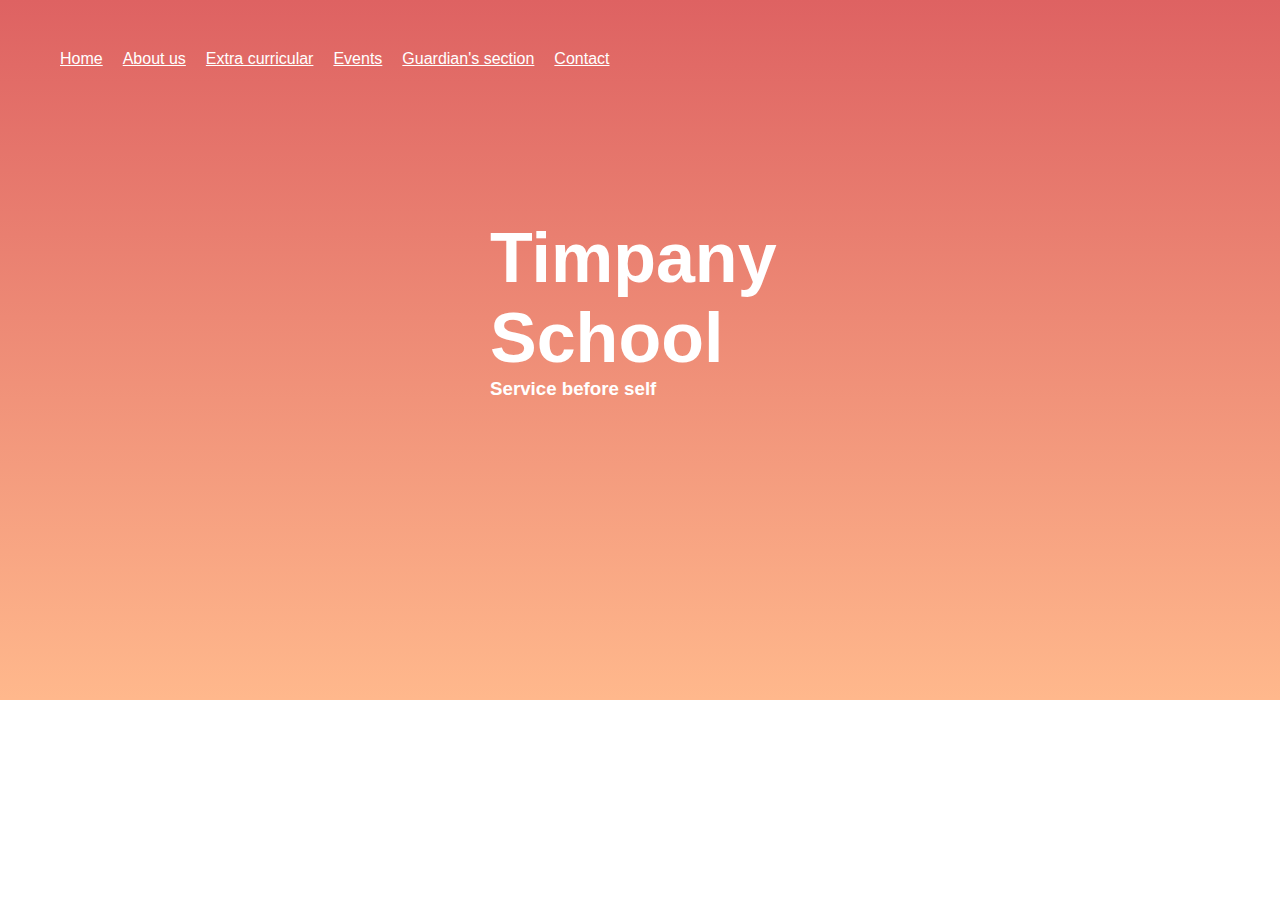
<file: index.html>
<!DOCTYPE html>
<html lang="en">
	<head>
		<meta charset="UTF-8" />
		<meta http-equiv="X-UA-Compatible" content="IE=edge" />
		<meta name="viewport" content="width=device-width, initial-scale=1.0" />
		<title>Document</title>

		<link rel="stylesheet" href="style.css" />
	</head>
	<body>
		<div class="home">
			<ul>
				<li><a href="index.html">Home</a></li>
				<li><a href="about.html">About us</a></li>
				<li><a href="extra.html">Extra curricular</a></li>
				<li><a href="events.html">Events</a></li>
				<li><a href="parent.html">Guardian's section</a></li>
				<li><a href="contact.html">Contact</a></li>
			</ul>
			<h1>Timpany School</h1>
			<h3>Service before self</h3>
		</div>
	</body>
</html>
</file>
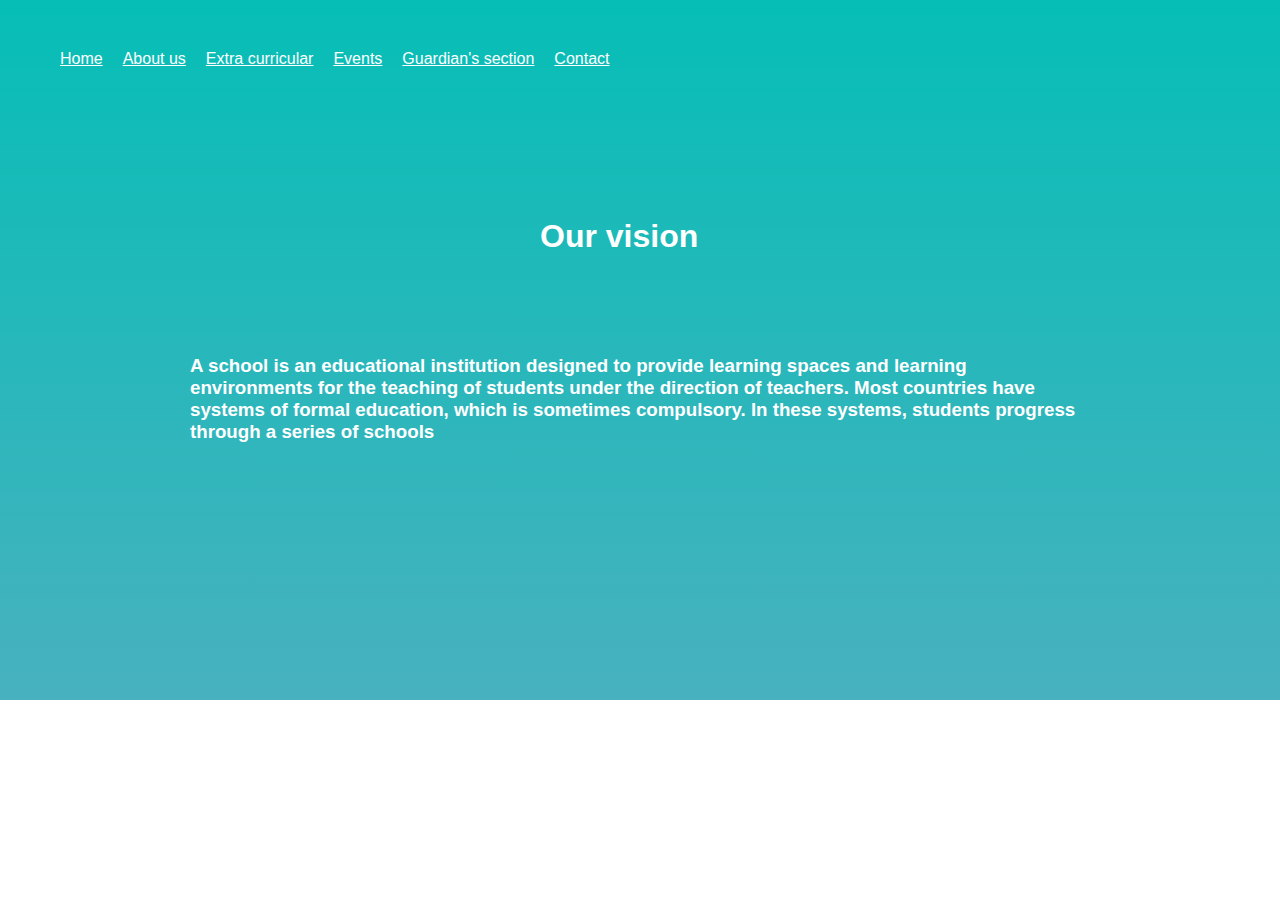
<file: about.html>
<!DOCTYPE html>
<html lang="en">
	<head>
		<meta charset="UTF-8" />
		<meta http-equiv="X-UA-Compatible" content="IE=edge" />
		<meta name="viewport" content="width=device-width, initial-scale=1.0" />
		<title>Document</title>

		<link rel="stylesheet" href="style.css" />
	</head>
	<body>
		<div class="about">
			<ul>
				<li><a href="index.html">Home</a></li>
				<li><a href="about.html">About us</a></li>
				<li><a href="extra.html">Extra curricular</a></li>
				<li><a href="events.html">Events</a></li>
				<li><a href="parent.html">Guardian's section</a></li>
				<li><a href="contact.html">Contact</a></li>
			</ul>
			<h1>Our vision</h1>
			<h3>
				A school is an educational institution designed to provide learning spaces and learning environments for the teaching of students
				under the direction of teachers. Most countries have systems of formal education, which is sometimes compulsory. In these systems,
				students progress through a series of schools
			</h3>
		</div>
	</body>
</html>
</file>
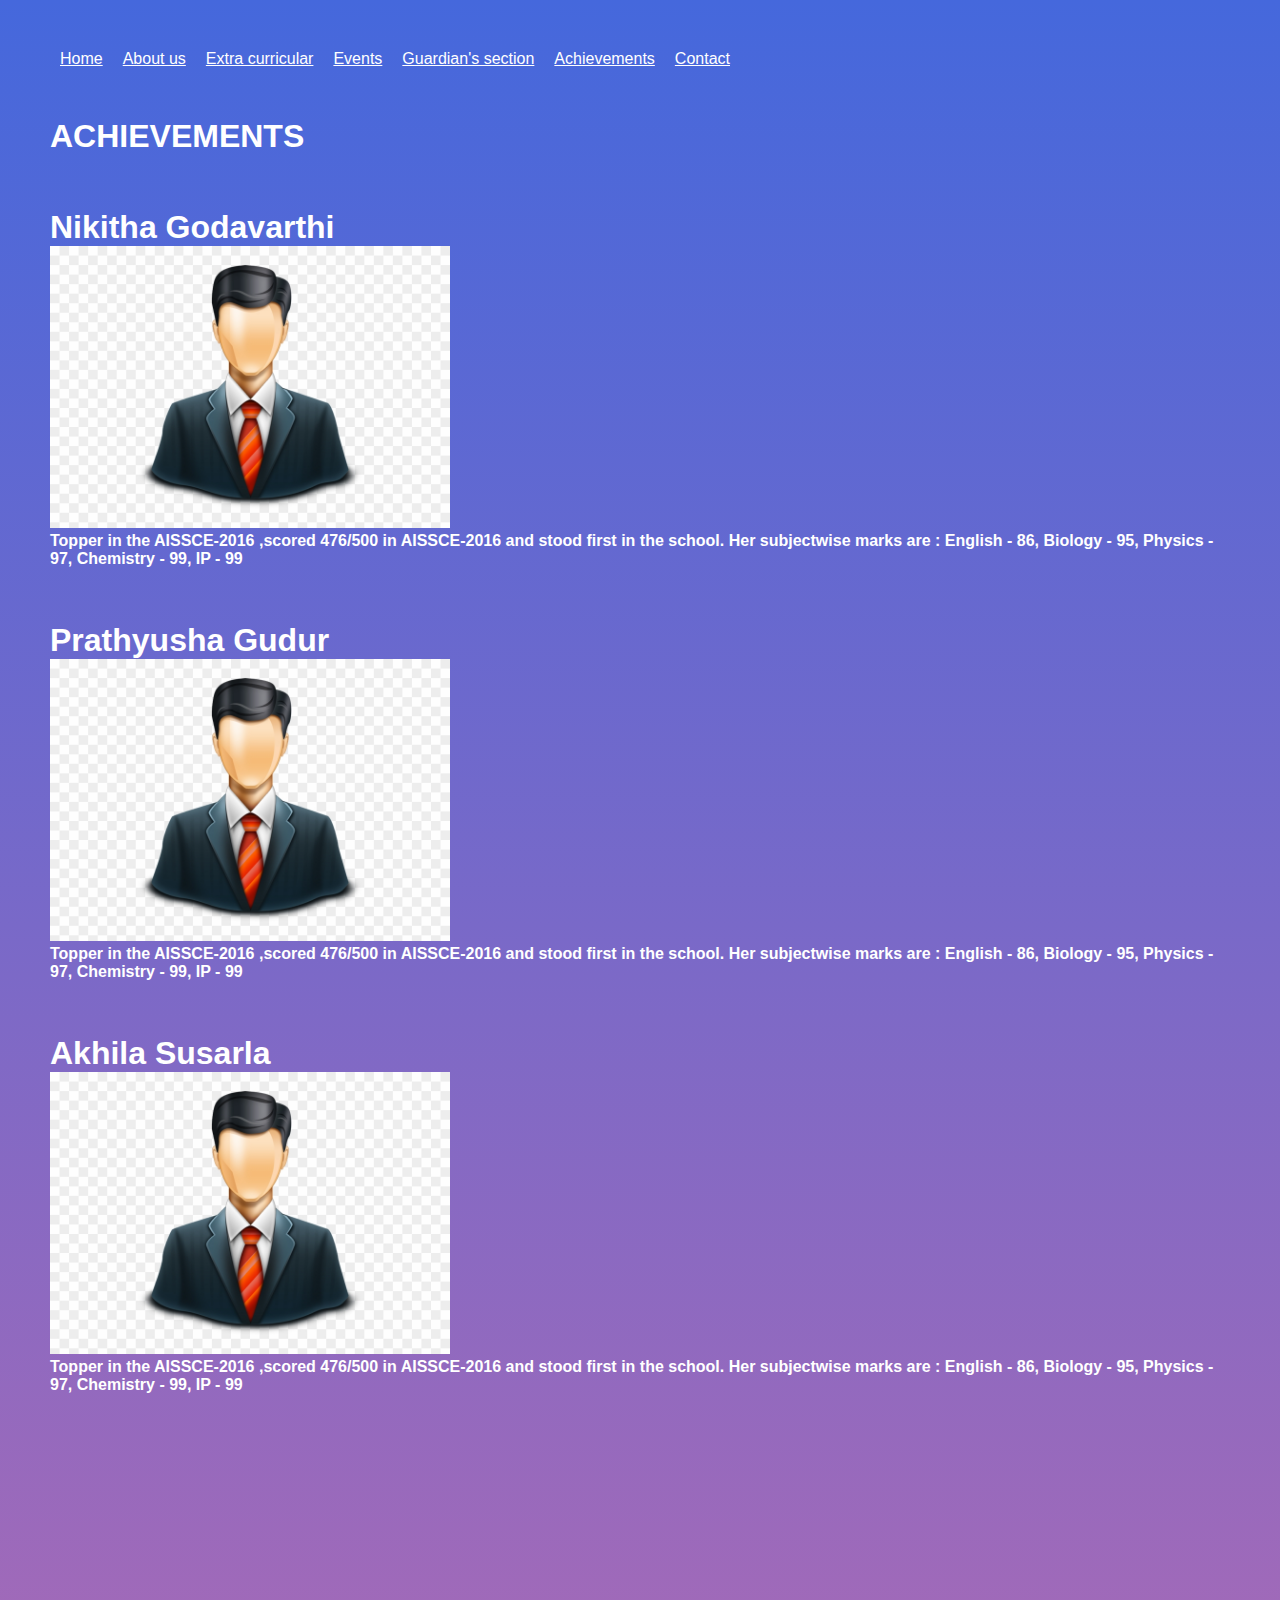
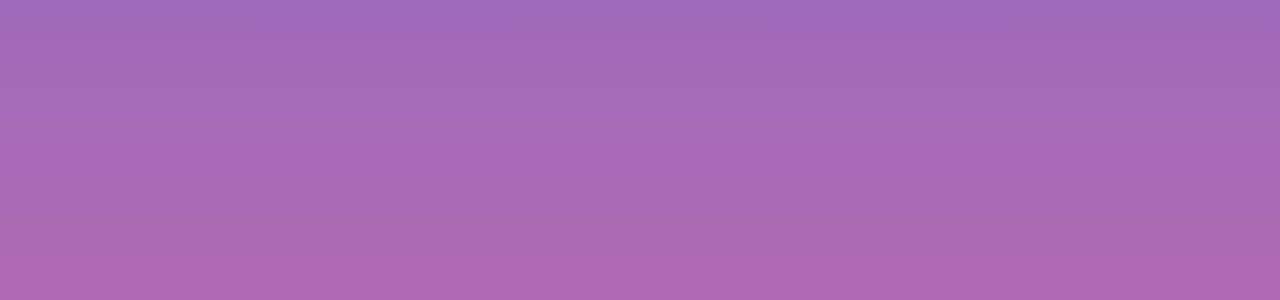
<file: achievments.html>
<!DOCTYPE html>
<html lang="en">

<head>
	<meta charset="UTF-8" />
	<meta http-equiv="X-UA-Compatible" content="IE=edge" />
	<meta name="viewport" content="width=device-width, initial-scale=1.0" />
	<title>Document</title>

	<link rel="stylesheet" href="style.css" />
</head>

<body>
	<div class="achievements">
		<ul>
			<li><a href="index.html">Home</a></li>
			<li><a href="about.html">About us</a></li>
			<li><a href="extra.html">Extra curricular</a></li>
			<li><a href="events.html">Events</a></li>
			<li><a href="parent.html">Guardian's section</a></li>
			<li><a href="achievments.html">Achievements</a></li>
			<li><a href="contact.html">Contact</a></li>
		</ul>
		<h1>ACHIEVEMENTS</h1>
		<br>
		<br>
		<br>
		<div class="toppers">
			<h1>Nikitha Godavarthi </h1>
			<img src="student.png" alt="" width="300" class="topper-photo">
			<h4 class="topper-text">
				Topper in the AISSCE-2016 ,scored 476/500 in AISSCE-2016 and stood first in the school.
				Her subjectwise marks are : English - 86, Biology - 95, Physics - 97, Chemistry - 99, IP - 99
			</h4>
		</div>
		<br>
		<br>
		<br>
		<div class="toppers">
			<h1>Prathyusha Gudur </h1>
			<img src="student.png" alt="" width="300" class="topper-photo">
			<h4 class="topper-text">
				Topper in the AISSCE-2016 ,scored 476/500 in AISSCE-2016 and stood first in the school.
				Her subjectwise marks are : English - 86, Biology - 95, Physics - 97, Chemistry - 99, IP - 99
			</h4>
		</div>
		<br>
		<br>
		<br>
		<div class="toppers">
			<h1>Akhila Susarla </h1>
			<img src="student.png" alt="" width="300" class="topper-photo">
			<h4 class="topper-text">
				Topper in the AISSCE-2016 ,scored 476/500 in AISSCE-2016 and stood first in the school.
				Her subjectwise marks are : English - 86, Biology - 95, Physics - 97, Chemistry - 99, IP - 99
			</h4>
		</div>
		<br>
		<br>
		<br>

	</div>
</body>

</html>
</file>
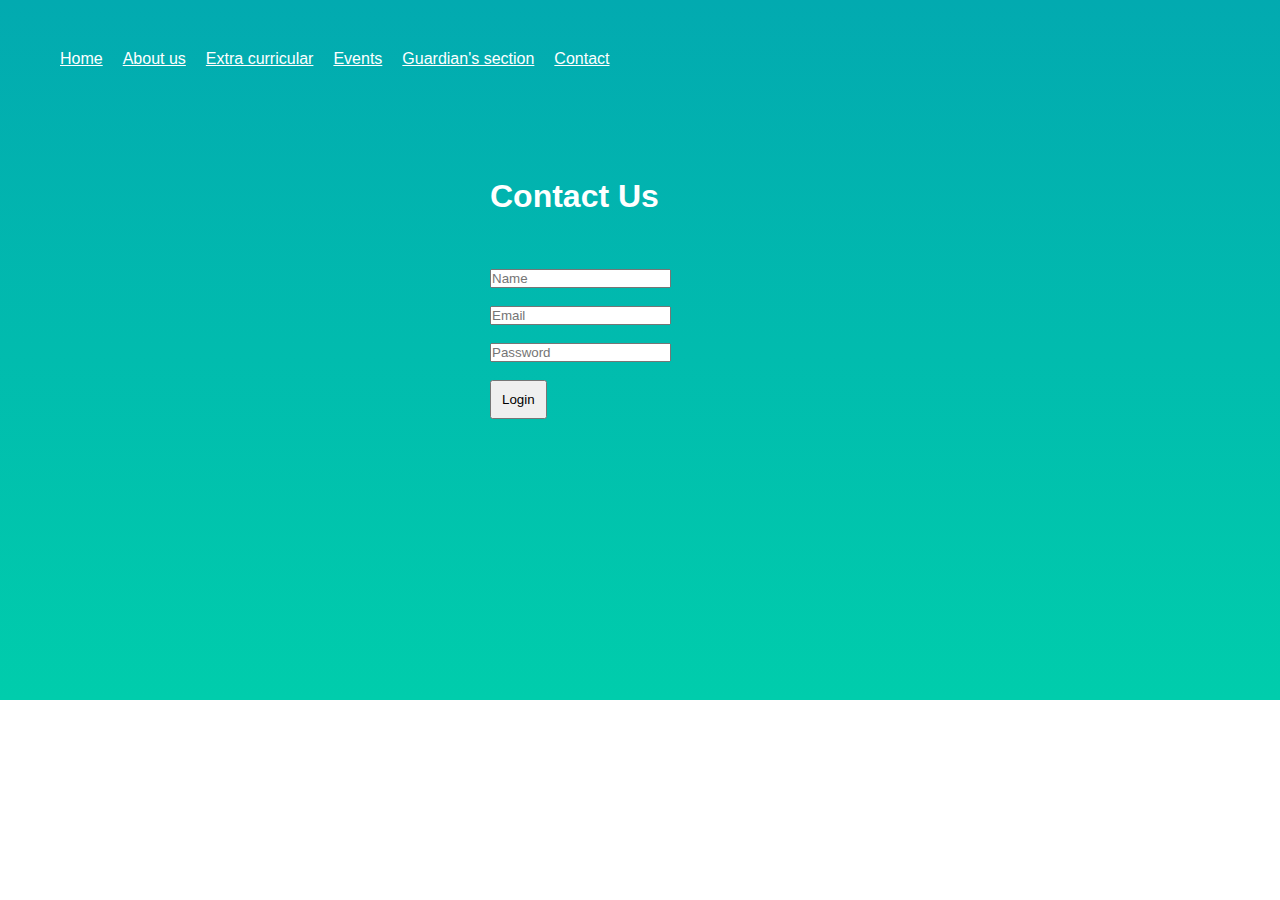
<file: contact.html>
<!DOCTYPE html>
<html lang="en">
	<head>
		<meta charset="UTF-8" />
		<meta http-equiv="X-UA-Compatible" content="IE=edge" />
		<meta name="viewport" content="width=device-width, initial-scale=1.0" />
		<title>Document</title>

		<link rel="stylesheet" href="style.css" />
	</head>
	<body>
		<div class="contact">
			<ul>
				<li><a href="index.html">Home</a></li>
				<li><a href="about.html">About us</a></li>
				<li><a href="extra.html">Extra curricular</a></li>
				<li><a href="events.html">Events</a></li>
				<li><a href="parent.html">Guardian's section</a></li>
				<li><a href="contact.html">Contact</a></li>
			</ul>
			<h1>Contact Us</h1>
			<br /><br /><br />
			<form action="">
				<input type="text" placeholder="Name" /><br /><br />
				<input type="text" placeholder="Email" /><br /><br />
				<input type="text" placeholder="Password" /><br /><br />
				<button>Login</button>
			</form>
		</div>
	</body>
</html>
</file>
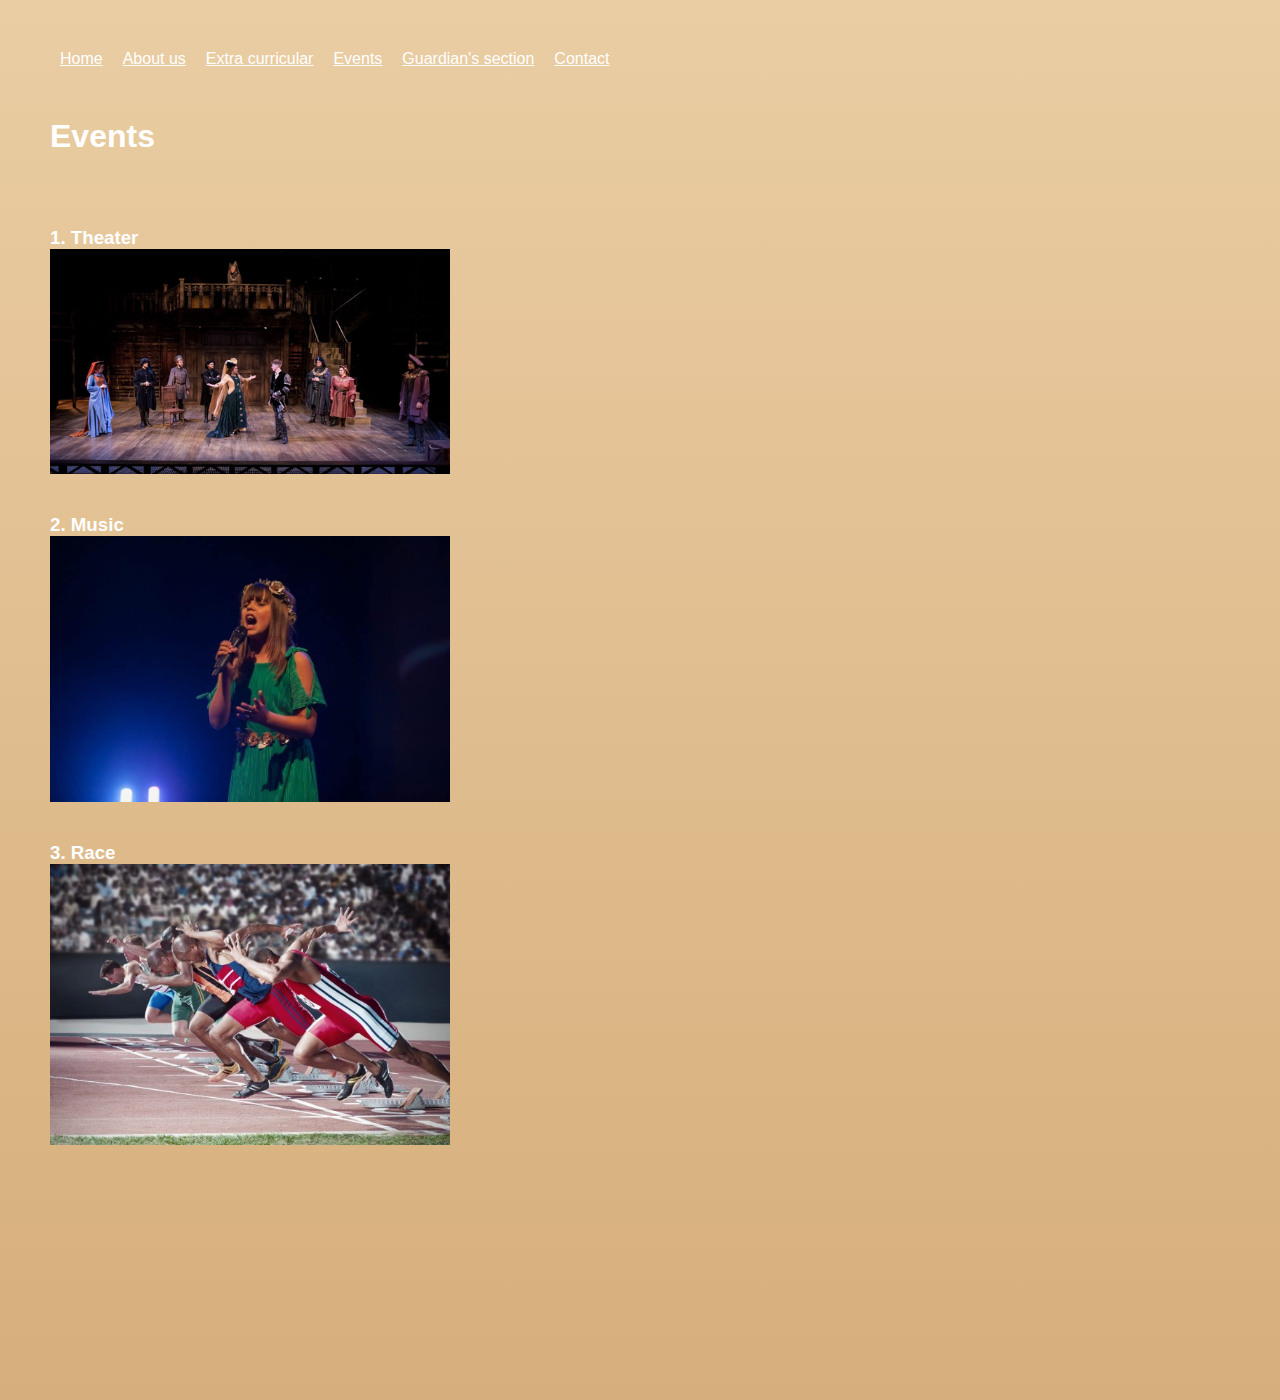
<file: events.html>
<!DOCTYPE html>
<html lang="en">
	<head>
		<meta charset="UTF-8" />
		<meta http-equiv="X-UA-Compatible" content="IE=edge" />
		<meta name="viewport" content="width=device-width, initial-scale=1.0" />
		<title>Document</title>

		<link rel="stylesheet" href="style.css" />
	</head>
	<body>
		<div class="events">
			<ul>
				<li><a href="index.html">Home</a></li>
				<li><a href="about.html">About us</a></li>
				<li><a href="extra.html">Extra curricular</a></li>
				<li><a href="events.html">Events</a></li>
				<li><a href="parent.html">Guardian's section</a></li>
				<li><a href="contact.html">Contact</a></li>
			</ul>
			<h1>Events</h1>
			<br /><br /><br /><br />
			<h3>1. Theater</h3>
			<img src="theater.jpg" alt="" />
			<br /><br /><br />
			<h3>2. Music</h3>
			<img src="music.jpg" alt="" />
			<br /><br /><br />
			<h3>3. Race</h3>
			<img src="race.jpg" alt="" />
		</div>
	</body>
</html>
</file>
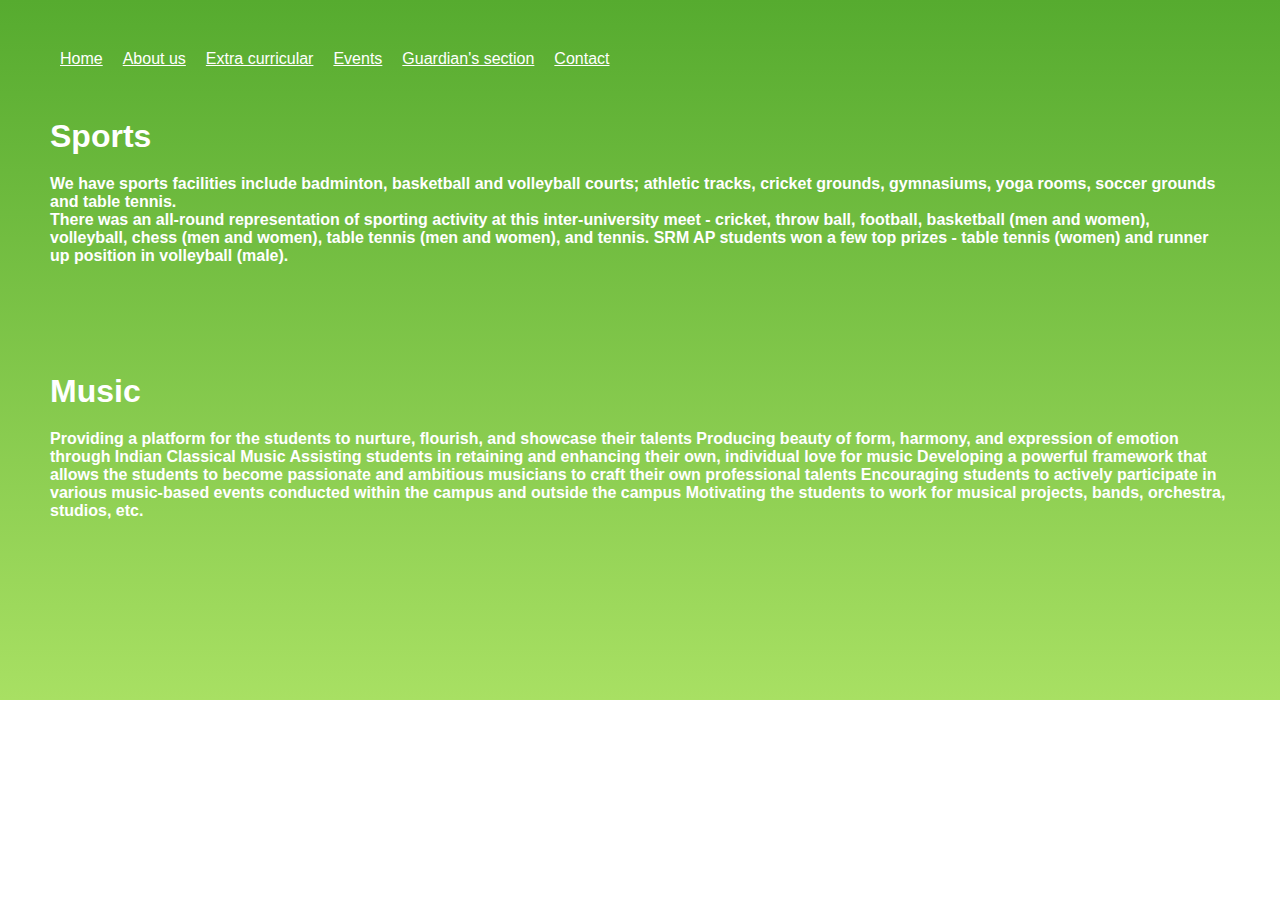
<file: extra.html>
<!DOCTYPE html>
<html lang="en">
	<head>
		<meta charset="UTF-8" />
		<meta http-equiv="X-UA-Compatible" content="IE=edge" />
		<meta name="viewport" content="width=device-width, initial-scale=1.0" />
		<title>Document</title>

		<link rel="stylesheet" href="style.css" />
	</head>
	<body>
		<div class="extra">
			<ul>
				<li><a href="index.html">Home</a></li>
				<li><a href="about.html">About us</a></li>
				<li><a href="extra.html">Extra curricular</a></li>
				<li><a href="events.html">Events</a></li>
				<li><a href="parent.html">Guardian's section</a></li>
				<li><a href="contact.html">Contact</a></li>
			</ul>
			<h1>Sports</h1>
			<h4>
				We have sports facilities include badminton, basketball and volleyball courts; athletic tracks, cricket grounds, gymnasiums, yoga
				rooms, soccer grounds and table tennis.
			</h4>
			<h4>
				There was an all-round representation of sporting activity at this inter-university meet - cricket, throw ball, football, basketball
				(men and women), volleyball, chess (men and women), table tennis (men and women), and tennis. SRM AP students won a few top prizes -
				table tennis (women) and runner up position in volleyball (male).
			</h4>
			<br /><br /><br /><br /><br /><br />
			<h1>Music</h1>
			<h4>
				Providing a platform for the students to nurture, flourish, and showcase their talents Producing beauty of form, harmony, and
				expression of emotion through Indian Classical Music Assisting students in retaining and enhancing their own, individual love for
				music Developing a powerful framework that allows the students to become passionate and ambitious musicians to craft their own
				professional talents Encouraging students to actively participate in various music-based events conducted within the campus and
				outside the campus Motivating the students to work for musical projects, bands, orchestra, studios, etc.
			</h4>
		</div>
	</body>
</html>
</file>
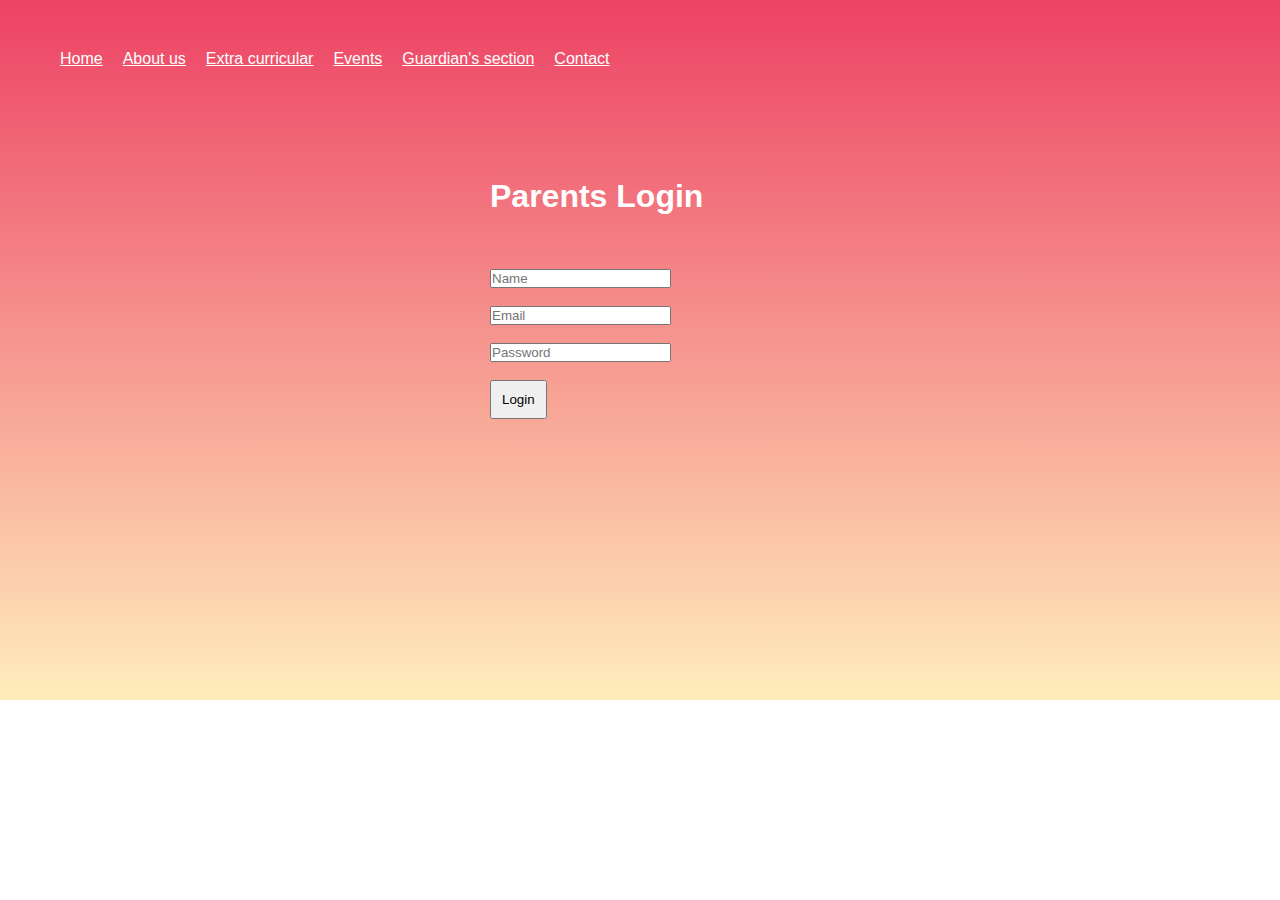
<file: parent.html>
<!DOCTYPE html>
<html lang="en">
	<head>
		<meta charset="UTF-8" />
		<meta http-equiv="X-UA-Compatible" content="IE=edge" />
		<meta name="viewport" content="width=device-width, initial-scale=1.0" />
		<title>Document</title>

		<link rel="stylesheet" href="style.css" />
	</head>
	<body>
		<div class="parent">
			<ul>
				<li><a href="index.html">Home</a></li>
				<li><a href="about.html">About us</a></li>
				<li><a href="extra.html">Extra curricular</a></li>
				<li><a href="events.html">Events</a></li>
				<li><a href="parent.html">Guardian's section</a></li>
				<li><a href="contact.html">Contact</a></li>
			</ul>
			<h1>Parents Login</h1>
			<br /><br /><br />
			<form action="">
				<input type="text" placeholder="Name" /><br /><br />
				<input type="text" placeholder="Email" /><br /><br />
				<input type="text" placeholder="Password" /><br /><br />
				<button>Login</button>
			</form>
		</div>
	</body>
</html>
</file>
<file: style.css>
* {
	font-family: sans-serif;
	color: white;
	margin: 0;
	padding: 0;
}

.home,
.about,
.extra,
.events,
.parent,
.achievements,
.contact {
	height: 600px;
	padding: 50px;
}

.home {
	background-image: linear-gradient(#de6262, #ffb88c);
}

ul {
	padding-bottom: 50px;
	display: flex;
	list-style: none;
}

ul li {
	margin: 0 10px;
}

.home h1 {
	padding-top: 100px;
	font-size: 70px;
}

.home h1,
.home h3 {
	width: 300px;
	margin: 0 auto;
}

.about {
	background-image: linear-gradient(#06beb6, #48b1bf);
	height: 600px;
}

.about h1 {
	padding-top: 100px;
	width: 200px;
	margin: 0 auto;
}

.about h3 {
	padding-top: 100px;
	width: 900px;
	margin: 0 auto;
}

.extra {
	background-image: linear-gradient(#56ab2f, #a8e063);
}

.extra h1 {
	padding-bottom: 20px;
}

.events {
	background-image: linear-gradient(#eacda3, #d6ae7b);
	height: 1300px;
}

img {
	width: 400px;
}

.parent {
	background-image: linear-gradient(#ed4264, #ffedbc);
}

.parent h1,
.contact h1 {
	padding-top: 60px;
	width: 300px;
	margin: 0 auto;
}

.parent form,
.contact form {
	width: 300px;
	margin: 0 auto;
}

.parent form button,
.contact form button {
	padding: 10px;
	color: black;
}

.achievements {
	background-image: linear-gradient(#4568dc, #b06ab3);
	height: 200vh;
}

.contact {
	background-image: linear-gradient(#02aab0, #00cdac);
}
</file>
